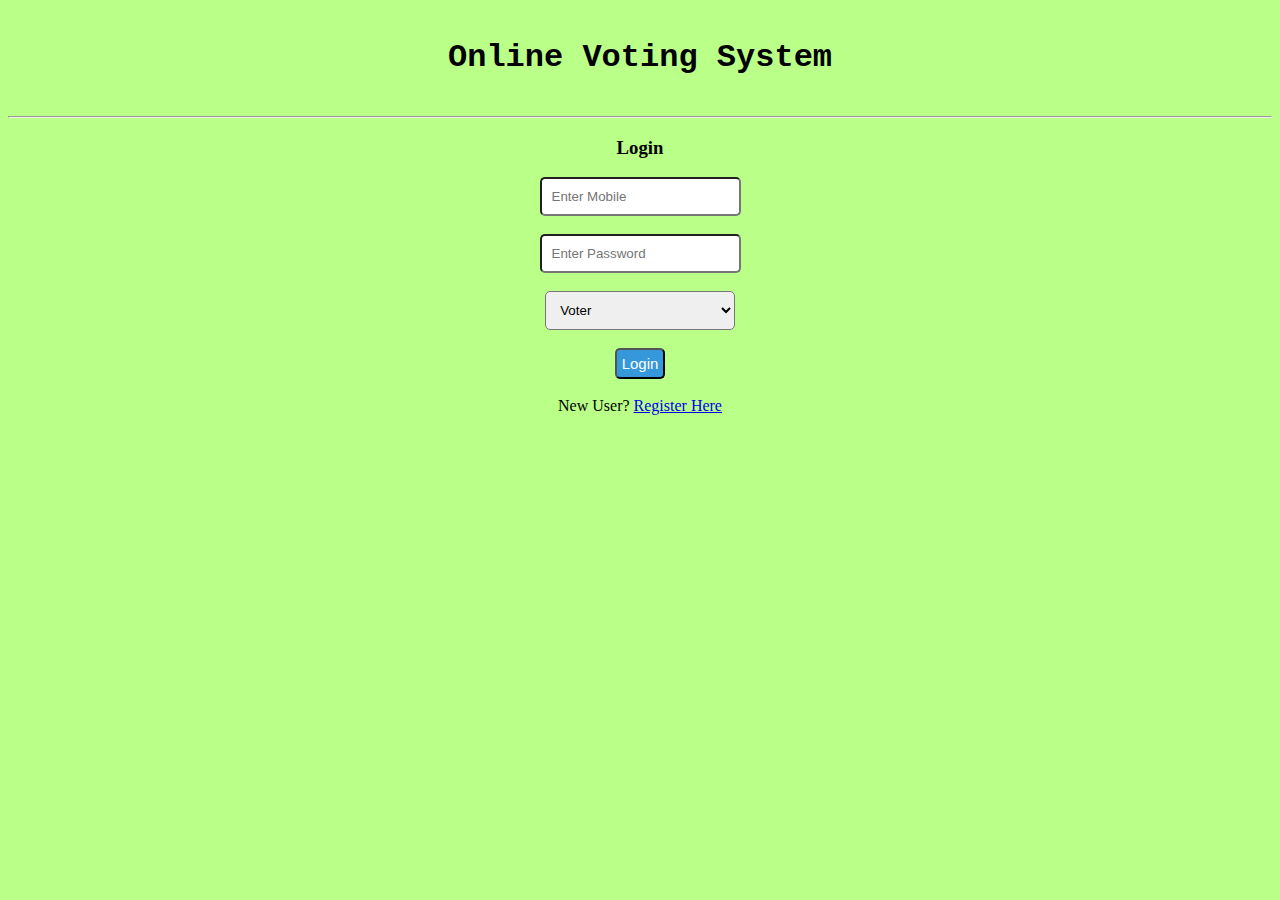
<file: PHP_Project/index.html>
<!DOCTYPE html>
<html lang="en">
<head>
    <meta charset="UTF-8">
    <meta name="viewport" content="width=device-width, initial-scale=1.0">
    <title>Online Voting System</title>
    <link rel="stylesheet" href="css/style.css">
</head>
<body>

    <div id="headerSection">
          <h1>Online Voting System</h1>
    </div>
    <hr> 
    
    <div id="bodySection">
        <form action="#">
            <h3>Login</h3>
            <input type="number" name="mobile" placeholder="Enter Mobile"><br><br>
            <input type="password" name="password" placeholder="Enter Password"> <br><br>
            <select id="dropbox" name="role">
                <option value="1">Voter</option>
                <option value="2">Group</option>
            </select> <br> <br>
            <button id="loginbtn">Login</button><br><br>
            New User? <a href="../PHP_Project/routes/registration.html">Register Here</a>
        </form>
    </div>

</body>
</html>
</file>
<file: PHP_Project/css/style.css>
body{
    text-align: center;
    background-color: #baff88;
}

#headerSection{
    padding: 10px;
}

#headerSection h1{
    font-family: 'Courier New', Courier, monospace;
}

input{
    padding: 10px;
    border-radius: 5px;
    
}

#dropbox{
    padding: 10px;
    border-radius: 5px;
    width: 15%;
}

#loginbtn{
    padding: 5px;
    font-size: 15px;
    background-color: #3498db;
    color: white;
    border-radius: 5px;
}
</file>
